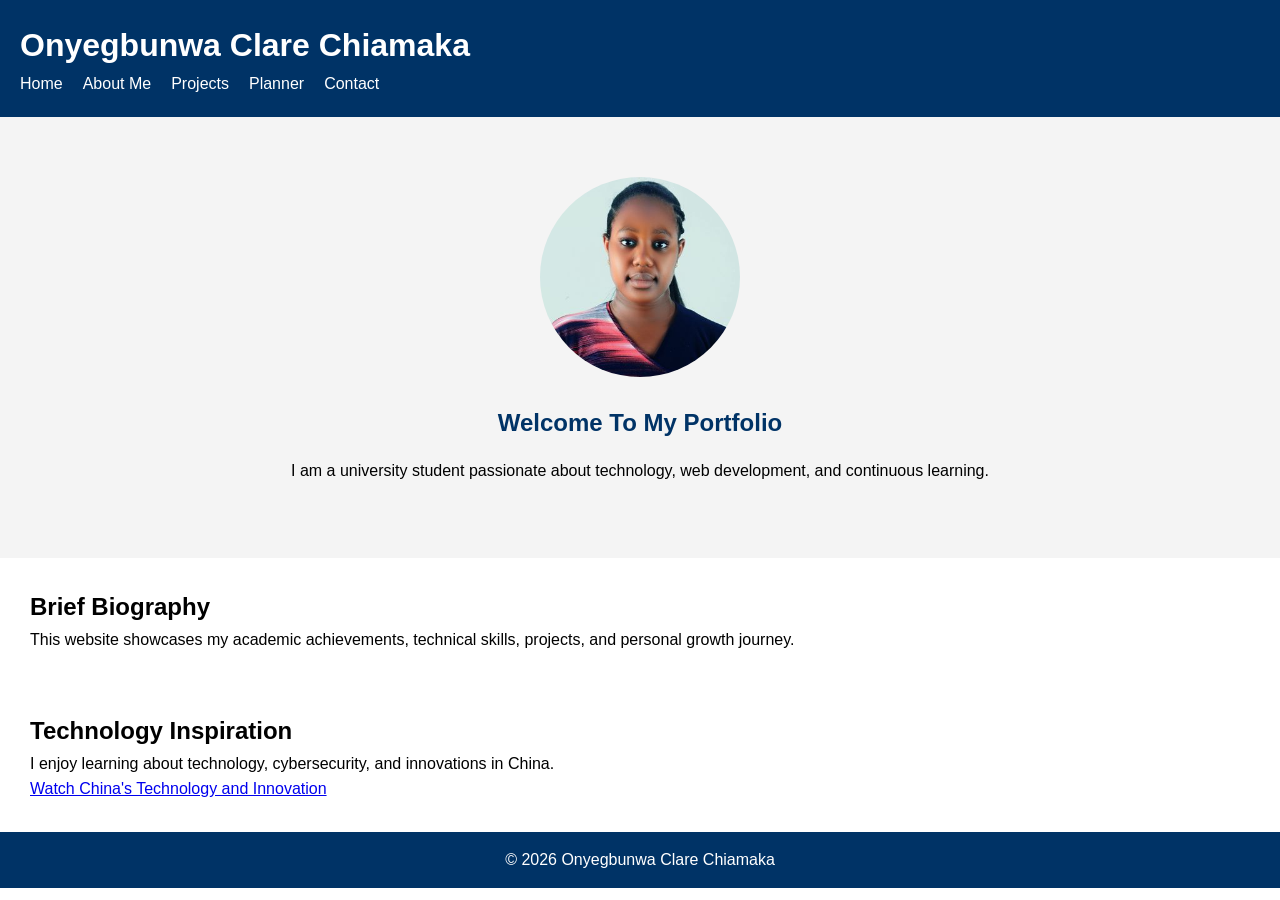
<file: index.html>
<!DOCTYPE html>
<html>
<head>
	<meta charset="utf-8">
	<meta name="viewport" content="width=device-width, initial-scale=1">
	<title>Student Portfolio</title>
	<link rel="stylesheet" href="css/style.css">
</head>
<body>

	<header>
		<h1>Onyegbunwa Clare Chiamaka</h1>

		<nav>
			<ul>
				<li><a href="index.html">Home</a></li>
				<li><a href="about.html">About Me</a></li>
				<li><a href="projects.html">Projects</a></li>
				<li><a href="planner.html">Planner</a></li>
				<li><a href="contact.html">Contact</a></li>
			</ul>
		</nav>
	</header>

	<main>

		<section class="hero">
			
			<img src="images/profile.jpg" alt="Student Profile Picture">

			<h2>Welcome To My Portfolio</h2>

			<p>I am a university student passionate about technology, web development, and continuous learning.</p>

		</section>
		
		<section class="bio">
			
			<h2>Brief Biography</h2>

			<p>This website showcases my academic achievements, technical skills, projects, and personal growth journey.</p>

		</section>

		<section class="vid">
			<h2>Technology Inspiration</h2>

			<p>I enjoy learning about technology, cybersecurity, and innovations in China.</p>

			<a href="https://youtu.be/giTYgmxgBdk?si=9ZD97TTBD-J12-i_" target="_blank">Watch China's Technology and Innovation</a>
		</section>

	</main>

	<footer>
		<p>&copy; 2026 Onyegbunwa Clare Chiamaka</p>
	</footer>

</body>
</html>
</file>
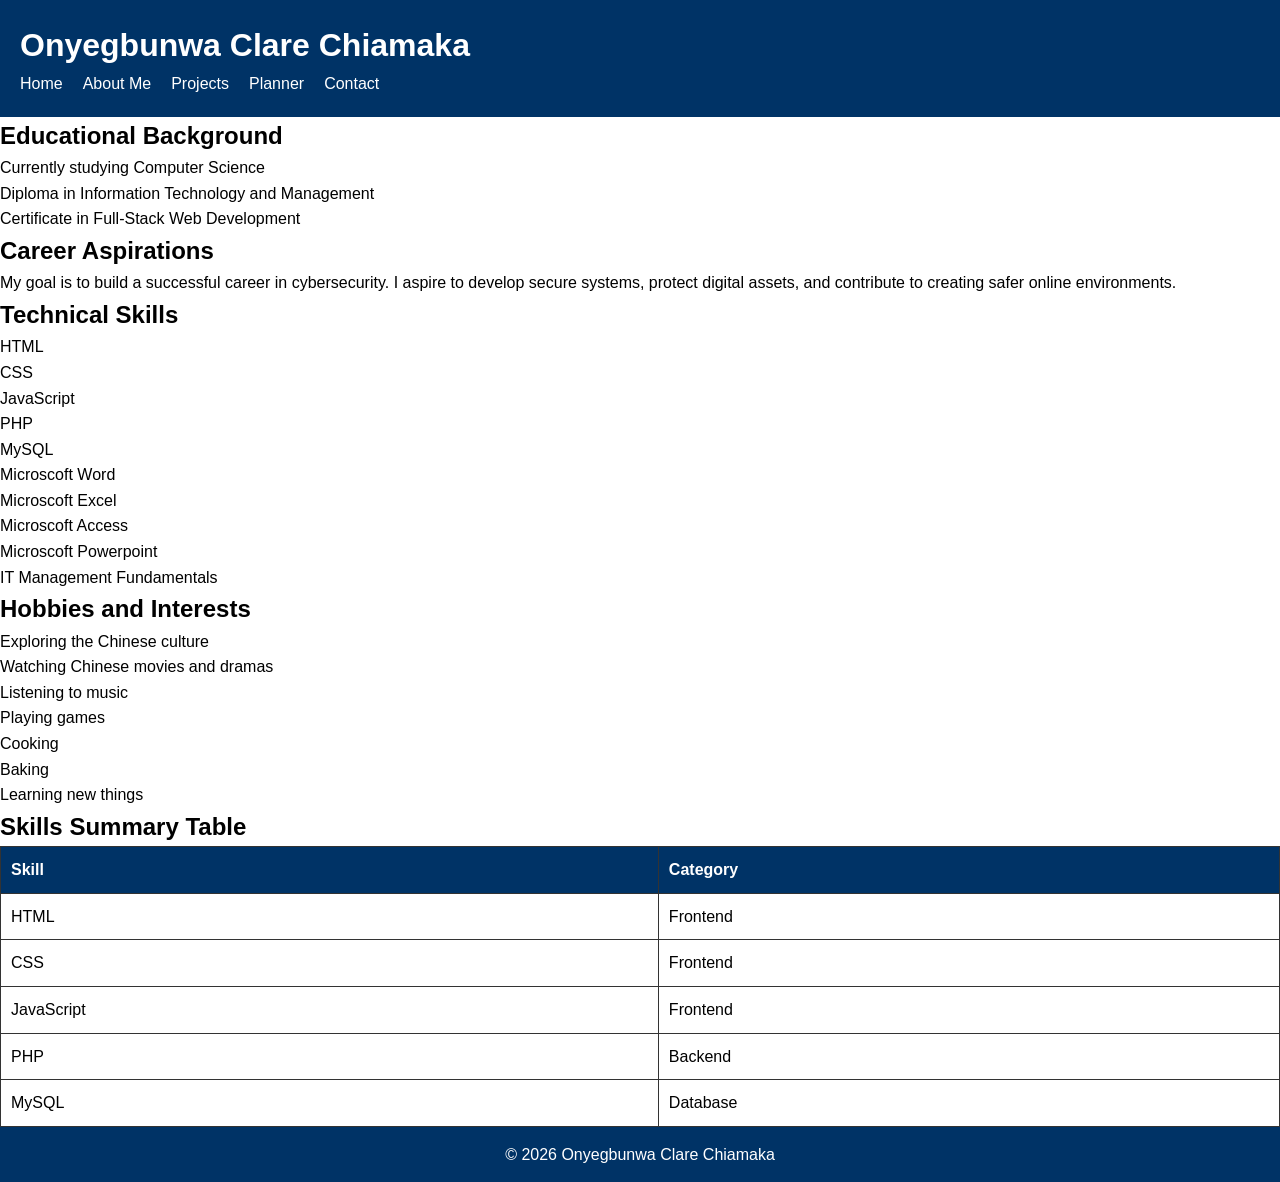
<file: about.html>
<!DOCTYPE html>
<html>
<head>
	<meta charset="utf-8">
	<meta name="viewport" content="width=device-width, initial-scale=1">
	<title>About Me</title>
	<link rel="stylesheet" href="css/style.css">
</head>
<body>

	<header>
		<h1>Onyegbunwa Clare Chiamaka</h1>

		<nav>
			<ul>
				<li><a href="index.html">Home</a></li>
				<li><a href="about.html">About Me</a></li>
				<li><a href="projects.html">Projects</a></li>
				<li><a href="planner.html">Planner</a></li>
				<li><a href="contact.html">Contact</a></li>
			</ul>
		</nav>
	</header>

	<main>
		
		<section>
			<h2>Educational Background</h2>

			<ul>
				<li>Currently studying Computer Science</li>
				<li>Diploma in Information Technology and Management</li>
				<li>Certificate in Full-Stack Web Development</li>
			</ul>
		</section>

		<section>
			<h2>Career Aspirations</h2>

			<p>My goal is to build a successful career in cybersecurity. I aspire to develop secure systems, protect digital assets, and contribute to creating safer online environments.</p>
		</section>

		<section>
			<h2>Technical Skills</h2>

			<ul>
				<li>HTML</li>
				<li>CSS</li>
				<li>JavaScript</li>
				<li>PHP</li>
				<li>MySQL</li>
				<li>Microscoft Word</li>
				<li>Microscoft Excel</li>
				<li>Microscoft Access</li>
				<li>Microscoft Powerpoint</li>
				<li>IT Management Fundamentals</li>
			</ul>
		</section>

		<section>
			<h2>Hobbies and Interests</h2>

			<ul>
				<li>Exploring the Chinese culture</li>
				<li>Watching Chinese movies and dramas</li>
				<li>Listening to music</li>
				<li>Playing games</li>
				<li>Cooking</li>
				<li>Baking</li>
				<li>Learning new things</li>
			</ul>
		</section>

		<section>
			<h2>Skills Summary Table</h2>

			<table>
				<tr>
					<th>Skill</th>
					<th>Category</th>
				</tr>

				<tr>
					<td>HTML</td>
					<td>Frontend</td>
				</tr>

				<tr>
					<td>CSS</td>
					<td>Frontend</td>
				</tr>

				<tr>
					<td>JavaScript</td>
					<td>Frontend</td>
				</tr>

				<tr>
					<td>PHP</td>
					<td>Backend</td>
				</tr>

				<tr>
					<td>MySQL</td>
					<td>Database</td>
				</tr>
			</table>
		</section>
	</main>

	<footer>
		<p>&copy; 2026 Onyegbunwa Clare Chiamaka</p>
	</footer>

</body>
</html>
</file>
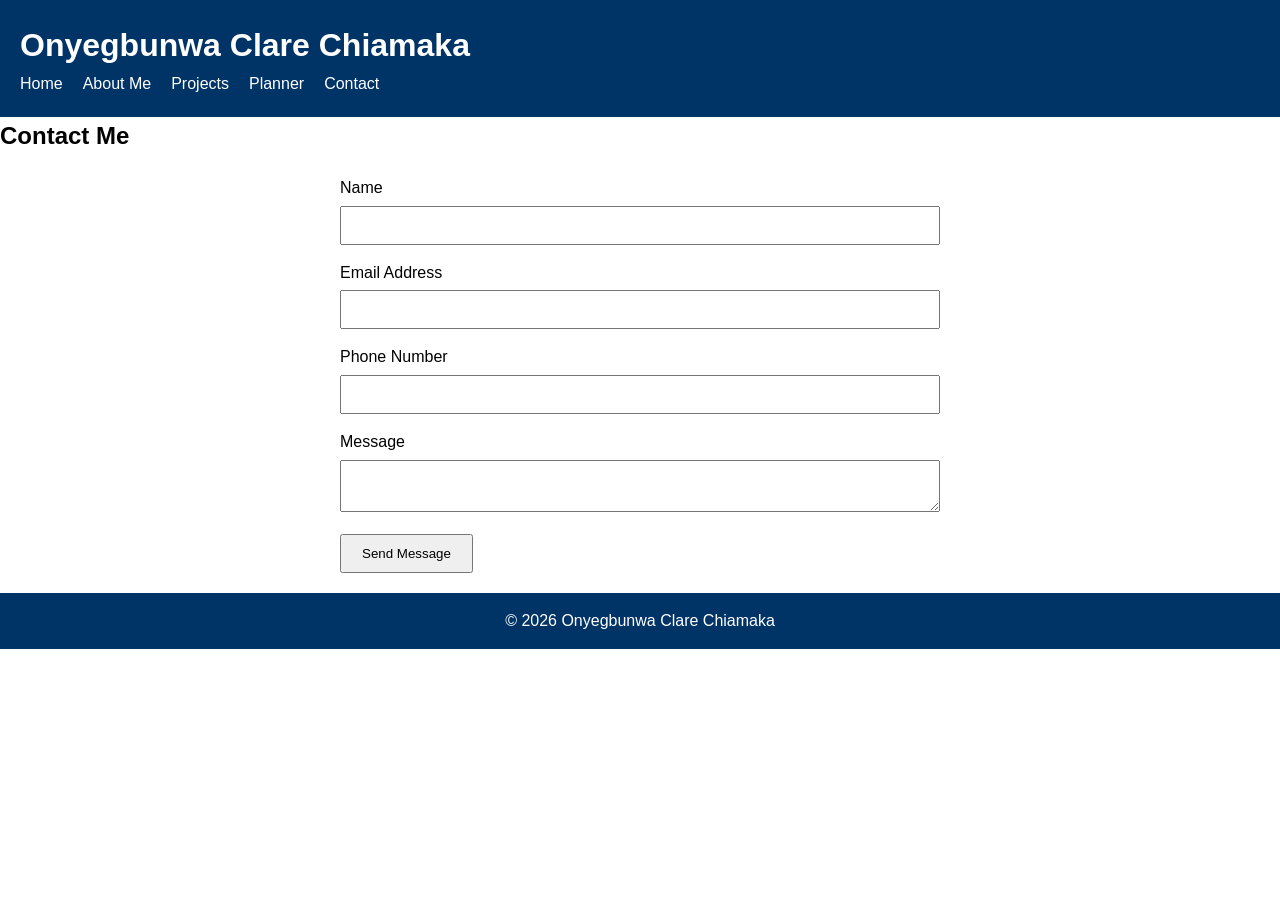
<file: contact.html>
<!DOCTYPE html>
<html>
<head>
	<meta charset="utf-8">
	<meta name="viewport" content="width=device-width, initial-scale=1">
	<title>Contact Me</title>
	<link rel="stylesheet" href="css/style.css">
</head>
<body>

	<header>
		<h1>Onyegbunwa Clare Chiamaka</h1>

		<nav>
			<ul>
				<li><a href="index.html">Home</a></li>
				<li><a href="about.html">About Me</a></li>
				<li><a href="projects.html">Projects</a></li>
				<li><a href="planner.html">Planner</a></li>
				<li><a href="contact.html">Contact</a></li>
			</ul>
		</nav>
	</header>

	<main>
		<h2>Contact Me</h2>

		<form id="contactForm">
			
			<label>Name</label>
			<input type="text" id="name">

			<label>Email Address</label>
			<input type="email" id="email">

			<label>Phone Number</label>
			<input type="text" id="phone">

			<label>Message</label>
			<textarea id="message"></textarea>

			<button type="submit">Send Message</button>
		</form>
	</main>

	<footer>
		<p>&copy; 2026 Onyegbunwa Clare Chiamaka</p>
	</footer>

	<script src="js/contact.js"></script>

</body>
</html>
</file>
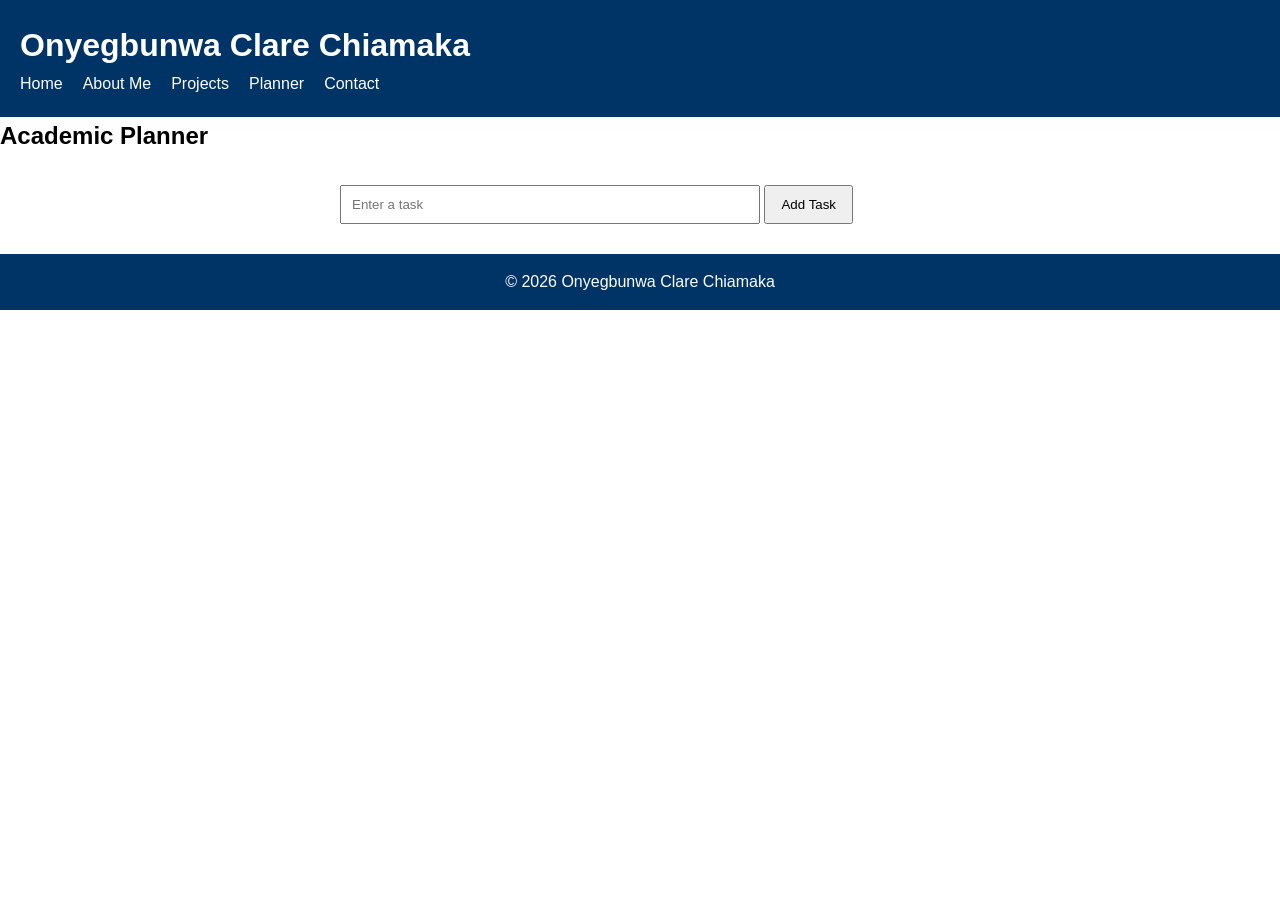
<file: planner.html>
<!DOCTYPE html>
<html>
<head>
	<meta charset="utf-8">
	<meta name="viewport" content="width=device-width, initial-scale=1">
	<title>Academic Planner</title>
	<link rel="stylesheet" href="css/style.css">
</head>
<body>

	<header>
		<h1>Onyegbunwa Clare Chiamaka</h1>

		<nav>
			<ul>
				<li><a href="index.html">Home</a></li>
				<li><a href="about.html">About Me</a></li>
				<li><a href="projects.html">Projects</a></li>
				<li><a href="planner.html">Planner</a></li>
				<li><a href="contact.html">Contact</a></li>
			</ul>
		</nav>
	</header>

	<main>
		<h2>Academic Planner</h2>

		<div class="planner-container">
			
			<input type="text" id="taskInput" placeholder="Enter a task">

			<button id="addTaskBtn">Add Task</button>

			<ul id="taskList"></ul>
		</div>
	</main>

	<footer>
		<p>&copy; 2026 Onyegbunwa Clare Chiamaka</p>
	</footer>

	<script src="js/planner.js"></script>

</body>
</html>
</file>
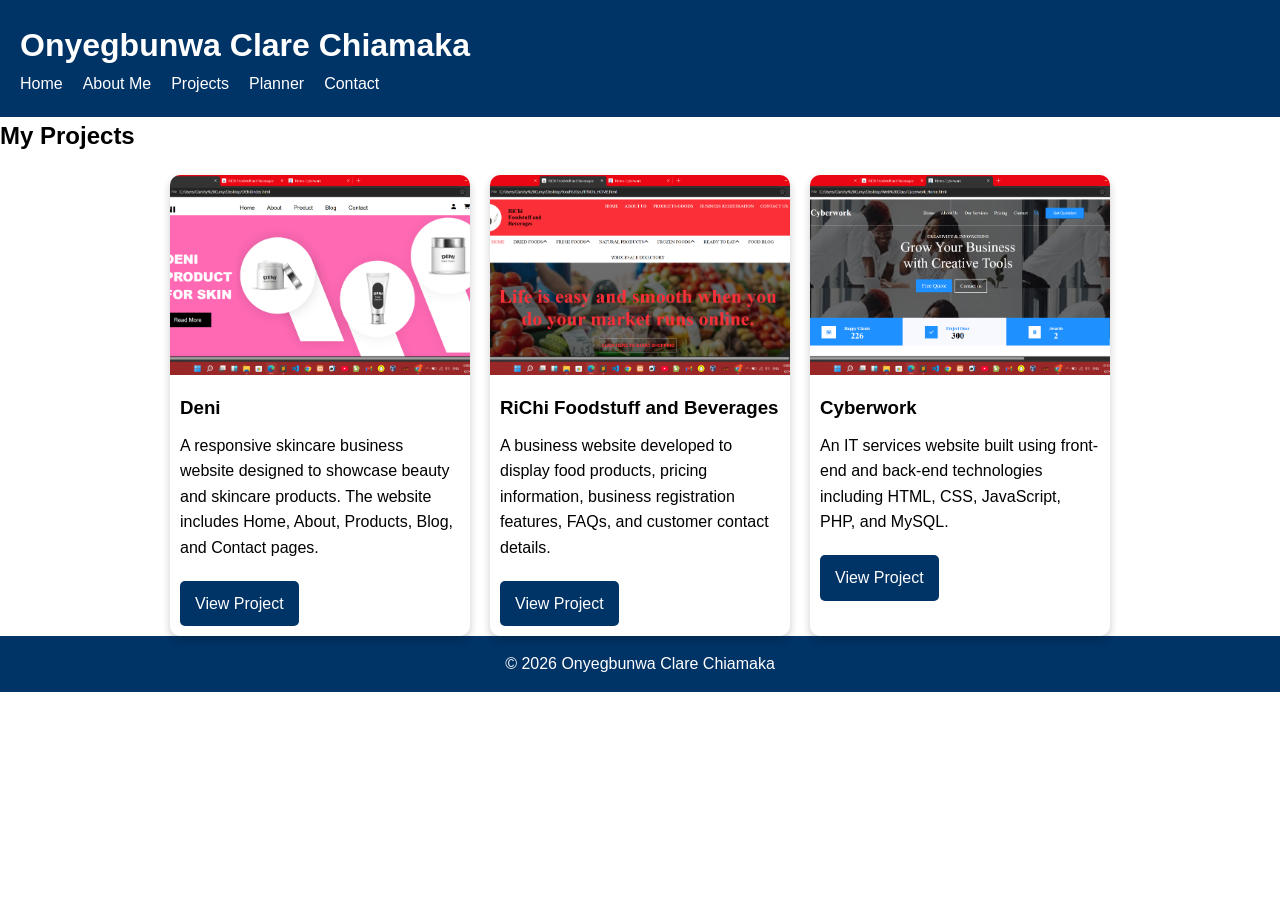
<file: projects.html>
<!DOCTYPE html>
<html>
<head>
	<meta charset="utf-8">
	<meta name="viewport" content="width=device-width, initial-scale=1">
	<title>Projects</title>
	<link rel="stylesheet" href="css/style.css">
</head>
<body>

	<header>
		<h1>Onyegbunwa Clare Chiamaka</h1>

		<nav>
			<ul>
				<li><a href="index.html">Home</a></li>
				<li><a href="about.html">About Me</a></li>
				<li><a href="projects.html">Projects</a></li>
				<li><a href="planner.html">Planner</a></li>
				<li><a href="contact.html">Contact</a></li>
			</ul>
		</nav>
	</header>

	<main>
		<h2>My Projects</h2>

		<div class="projects-container">
			<!-- Project 1 -->

			<div class="projects-card">
				<img src="images/deni.png" alt="Deni">

				<h3>Deni</h3>

				<p>A responsive skincare business website designed to showcase beauty and skincare products. The website includes Home, About, Products, Blog, and Contact pages.</p>

				<a href="#" class="btn">View Project</a>
			</div>	

			<!-- Project 2 -->

			<div class="projects-card">
				<img src="images/richi.png" alt="RiChi Foodstuff and Beverages">

				<h3>RiChi Foodstuff and Beverages</h3>

				<p>A business website developed to display food products, pricing information, business registration features, FAQs, and customer contact details.</p>

				<a href="#" class="btn">View Project</a>
			</div>	

			<!-- Project 3 -->

			<div class="projects-card">
				<img src="images/cyberwork.png" alt="Cyberwork">

				<h3>Cyberwork</h3>

				<p>An IT services website built using front-end and back-end technologies including HTML, CSS, JavaScript, PHP, and MySQL.</p>

				<a href="#" class="btn">View Project</a>
			</div>	
		</div>
	</main>

	<footer>
		<p>&copy; 2026 Onyegbunwa Clare Chiamaka</p>
	</footer>

</body>
</html>
</file>
<file: css/style.css>
*{
	margin: 0;
	padding: 0;
	box-sizing: border-box;
}

body{
	font-family: Arial, sans-serif;
	line-height: 1.6;
}

header{
	background: #003366;
	color: white;
	padding: 20px;
}

nav ul{
	list-style: none;
	display: flex;
	gap: 20px;
}

nav a{
	color: white;
	text-decoration: none;
	transition: 0.3s;
}

nav a:hover{
	color: #ffd700;
}

.hero{
	text-align: center;
	padding: 60px 20px;
	background: #f4f4f4;
}

.hero h2{
	margin-top: 20px;
	color: #003366;
}

.hero p{
	max-width: 700px;
	margin: 15px auto;
}

.hero img{
	width: 200px;
	height: 200px;
	border-radius: 50%;
}

.bio{
	padding: 30px;
}

.vid{
	padding: 30px;
}

footer{
	background: #003366;
	color: white;
	text-align: center;
	padding: 15px;
}

table{
	width: 100%;
	border-collapse: collapse;
}

table, th, td{
	border: 1px solid #333;
}

th, td{
	padding: 10px;
	text-align: left;
}

th{
	background: #003366;
	color: white;
}

.projects-container{
	display: flex;
	flex-wrap: wrap;
	gap: 20px;
	justify-content: center;
	margin-top: 20px;
}

.projects-card{
	width: 300px;
	background: white;
	border-radius: 10px;
	overflow: hidden;
	box-shadow: 0 4px 8px rgba(0, 0, 0, 0.2);

	transition: 0.3s;
}

.projects-card:hover{
	transform: translateY(-5px);
}

.projects-card img{
	width: 100%;
	height: 200px;
	object-fit: cover;
}

.projects-card h3{
	padding: 10px;
}

.projects-card p{
	padding: 0 10px 10px;
}

.btn{
	display: inline-block;
	margin: 10px;
	padding: 10px 15px;

	background: #003366;
	color: white;

	text-decoration: none;
	border-radius: 5px;
}

.btn:hover{
	background: #0055aa;
}

.planner-container{
	max-width: 600px;
	margin: 30px auto;
}

#taskInput{
	width: 70%;
	padding: 10px;
}

#addTaskBtn{
	padding: 10px 15px;
	cursor: pointer;
}

#taskList{
	list-style: none;
	margin-top: 20px;
}

#taskList li{
	display: flex;
	justify-content: space-between;
	align-items: center;

	padding: 10px;
	margin-bottom: 10px;

	background: #f4f4f4;
	border-radius: 5px;
}

form{
	max-width: 600px;
	margin: 20px auto;
}

form label{
	display: block;
	margin-top: 15px;
}

form input,form textarea{
	width: 100%;
	padding: 10px;
	margin-top: 5px;
}

form button{
	margin-top: 15px;
	padding: 10px 20px;
	cursor: pointer;
}

iframe{
	max-width: 100%;
}
</file>
